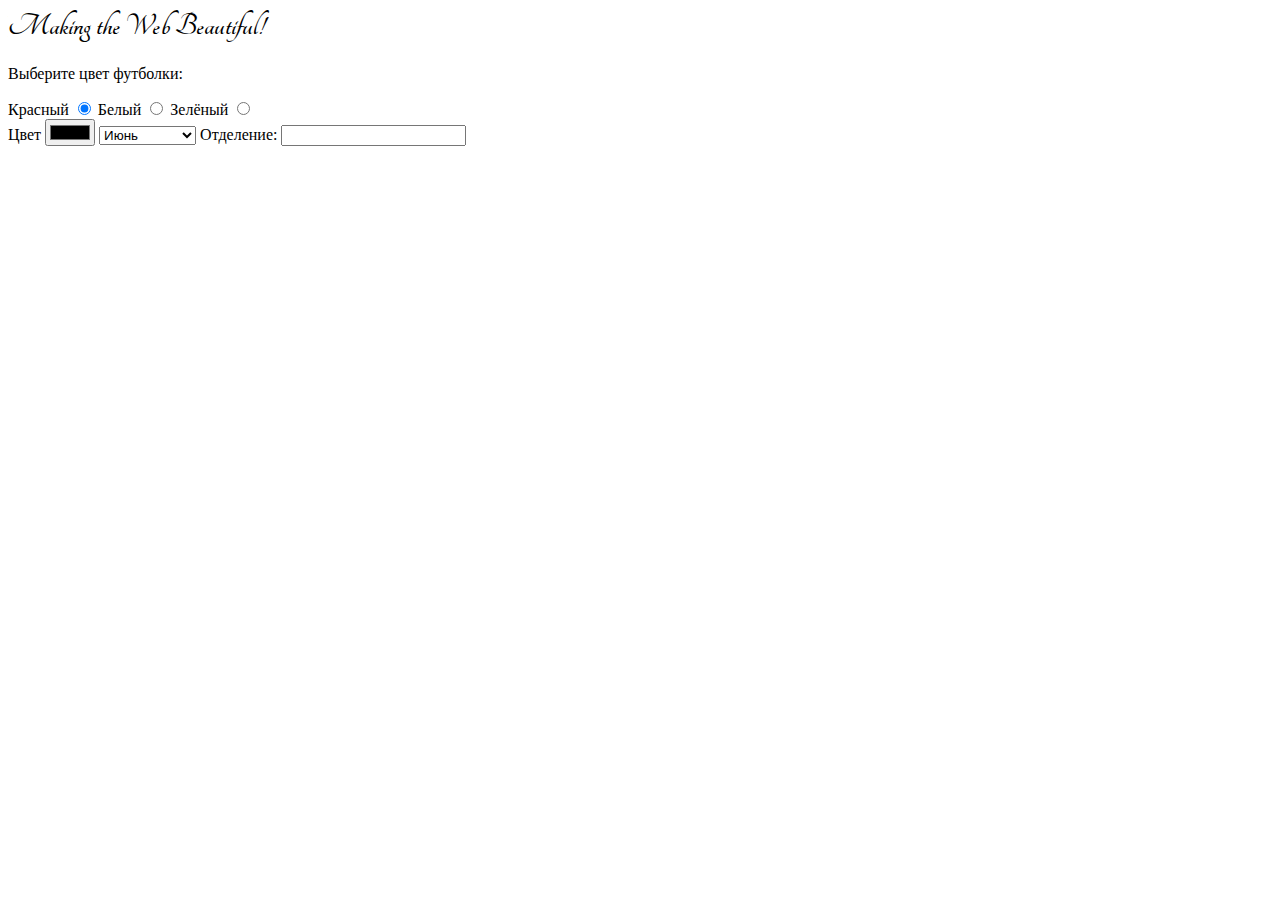
<file: try.html>
<html>
  <head>
    <link
      href="https://fonts.googleapis.com/css2?family=Tangerine:wght@700&display=swap"
      rel="stylesheet"
    />

    <style>
      .title {
        font-family: "Tangerine", cursive;
      }
    </style>
  </head>
  <body>
    <h1 class="title">Making the Web Beautiful!</h1>

    <div role="group">
      <p>Выберите цвет футболки:</p>
    
      <label for="color-1">Красный</label>
      <input id="color-1" name="color" type="radio" value="red" checked />
    
      <label for="color-2">Белый</label>
      <input id="color-2" name="color" type="radio" value="white" />
    
      <label for="color-3">Зелёный</label>
      <input id="color-3" name="color" type="radio" value="green" />
    </div>

    <label for="color">Цвет</label>
    
    <input id="color" name="color" type="color" />

    <select name="month">
      <optgroup label="Лето">
        <option value="s6">Июнь</option>
        <option value="s7">Июль</option>
        <option value="s8">Август</option>
      </optgroup>
    
      <optgroup label="Осень">
        <option value="s9">Сентябрь</option>
        <option value="s10">Октябрь</option>
        <option value="s11">Ноябрь</option>
      </optgroup>
    </select>

    <label for="branch">Отделение:</label>
    <input type="text" name="branch" id="branch" list="codes" />
    
    <datalist id="codes">
      <option value="3600">Шевченковский район</option>
      <option value="7493">Железоугорский район</option>
      <option value="2701">Центральный район</option>
      <option value="5692">Зелёногорский район</option>
    </datalist>
  </body>
</html>
</file>
